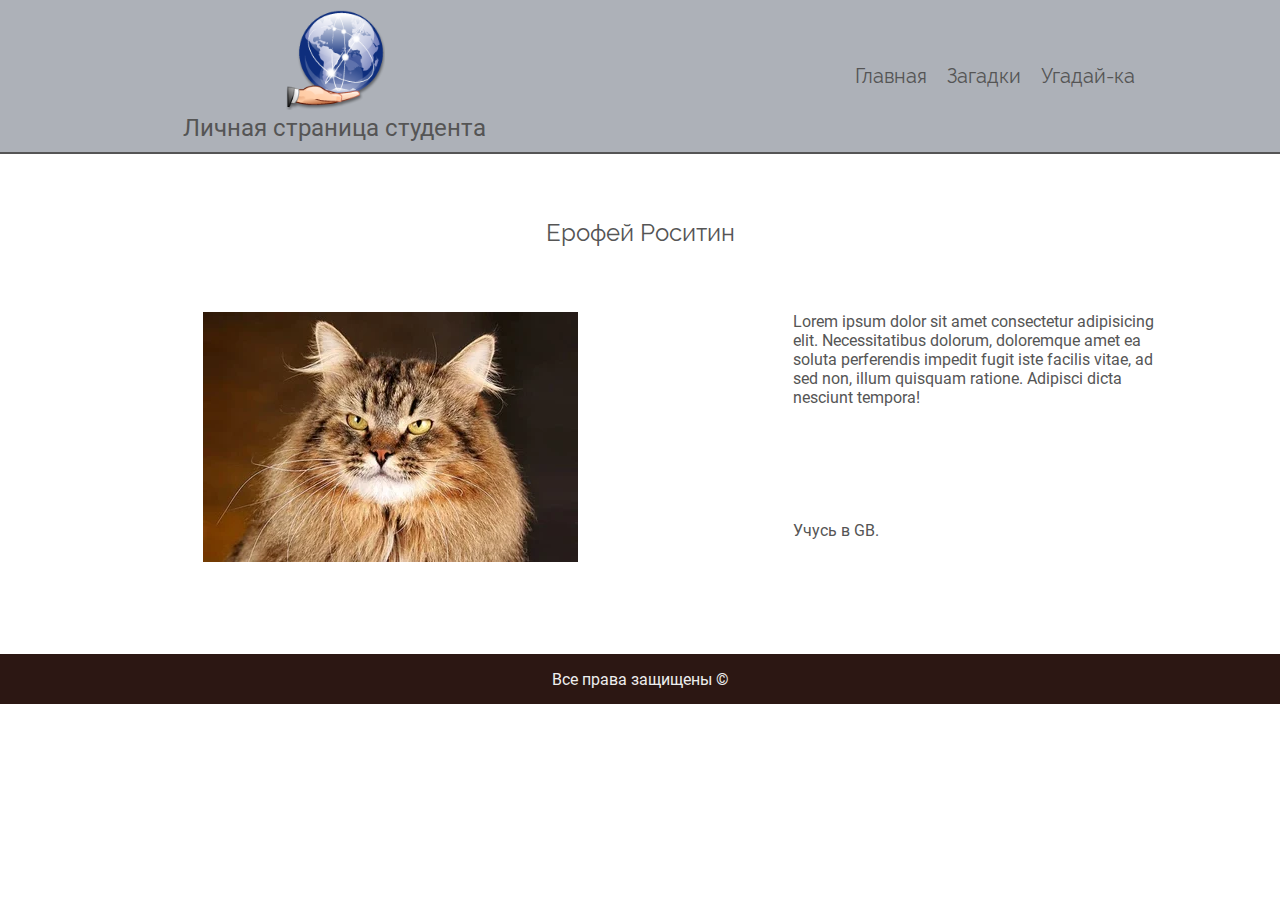
<file: index.html>
<!DOCTYPE html>
<html lang="en">

<head>
    <meta charset="UTF-8">
    <meta name="viewport" content="width=device-width, initial-scale=1.0">
    <link rel="stylesheet" href="style.css">
    <title>Сайт студента GB</title>
</head>

<body>
    <header class="header-page">
        <div class="header-wrp">
            <a href="index.html" class="header-logo">
                <img src="img/sharemanagerhandworldglobenetwork_sharemanager_mano_mundo_glob_6018.png" alt=""
                    class="logo">
            </a>
            <span class="name">Личная страница студента</span>
        </div>
        <div class="header-menu-wrp">
            <nav class="menu">
                <ul class="menu-list">
                    <li class="menu-item"><a class="menu-item-link" href="index.html">Главная</a></li>
                    <li class="menu-item"><a class="menu-item-link" href="puzzle.html">Загадки</a></li>
                    <li class="menu-item"><a class="menu-item-link" href="guess.html">Угадай-ка</a></li>
                   
                </ul>
            </nav>
        </div>
    </header>
    <main class="main-content">
        <span class="main-h">Ерофей Роситин</span>
        <div class="main-img"><img src="img/s375.png" alt="photo"></div>
        <div class="main-text"><span class="main-txt">Lorem ipsum dolor sit amet consectetur adipisicing elit. Necessitatibus dolorum,
                doloremque amet ea soluta perferendis impedit fugit iste facilis vitae, ad sed non, illum quisquam
                ratione. Adipisci dicta nesciunt tempora!</span>
                <span class="main-txt">  Учусь в GB.</span>
        </div>

    </main>
    <footer class="footer-page">
        <span class="footer-txt">Все права защищены &COPY;</span>
    </footer>

</body>

</html>
</file>
<file: style.css>
body {
    margin: 0 auto;
    color: #fff;
    padding: 0;
    font-family: roboto;
}

@font-face {
    font-family: roboto;
    src: url(fonts/roboto/roboto-regular.ttf);
    font-weight: normal;
}

@font-face {
    font-family: raleway;
    src: url(fonts/raleway/raleway-regular.ttf);
    font-weight: normal;
}

/* Header */
.header-page {
    width: 100%;
    padding: 10px;
    display: flex;
    flex-wrap: wrap;
    justify-content: space-around;
    align-items: center;
    border-bottom: 2px solid #555;
    background-color: #adb1b8;
    box-sizing: border-box;
}

.header-wrp {
    display: flex;
    flex-wrap: wrap;
    align-items: center;
    justify-content: space-around;
    width: 30%;
}

.logo {
    width: 100px;
    margin-left: 0 30px 0 0;

}

.name {
    font-style: normal;
    font-size: 24px;
    color: #555;
}

.header-menu-wrp {
    display: flex;
}

.menu {}

.menu-list {
    display: flex;


}

.menu-item {
    margin-left: 20px;
    list-style-type: none;
    color: #555;
    font-size: 20px;
    font-family: raleway;
}


.menu-item-link {
    text-decoration: none;
    color: #555;
}

.menu-item-link:hover {
    color: #991d0a;
    cursor: pointer;
}

.menu-item-link:active {
    color: #e9e1df;
    cursor: pointer;
}

/* Main */
.main-content {
    min-height: 500px;
    width: 100%;
    display: flex;
    flex-wrap: wrap;
    justify-content:space-around;
}

.main-h {
    width: 100%;
    padding: 20px;
    display: flex;
    justify-content: space-around;
    align-items: center;
    font-family: raleway;
    font-style: normal;
    font-size: 24px;
    color: #555;
    margin: 0 auto;
    box-sizing: border-box;
}

.main-img {
    width: 30%;
    margin-left: 100px;
}

.main-text {
    width: 30%;
    align-items: stretch;
    display: flex;
    flex-wrap: wrap;
}

.main-txt {
    color: #555;
}

/* Footer */
.footer-page {
    display: flex;
    justify-content: flex-end;
    background-color: #2c1713;
    justify-content: space-around;
    align-items: center;
    min-height: 50px;
}

.footer-txt {
    color: #eee;
}

/* Puzzle*/
.puzzle-content{justify-content: space-around;}
.box {
    display: flex;
}

.puzzle-h {
    width: 100%;
    color: #555;
    display: flex;
    justify-content: space-around;
    align-items: center;
    font-family: robot;
}

.puzzle-h {
    font-family: raleway;
    font-style: normal;
    font-size: 22px;
}

.content {
    display: flex;
    /*flex-wrap: wrap;*/
    flex-direction: column;
    color: #555;


}

.box {
    display: flex;
    flex-direction: column;
}

.btn-answer {
    width: 100px;
    border-radius: 5px;
    border: 1px solid #555;
}
.btn-answer:hover {
    background-color: #555;
    color: #eee;
    
}
.btn-answer:active {
    background-color: #eee;
    color: #555;
    
}

.box-txt {color: #555;}

.box-input {
    margin: 20px 0 20px 0;
    box-sizing: border-box;
    width: 300px;
}
</file>
